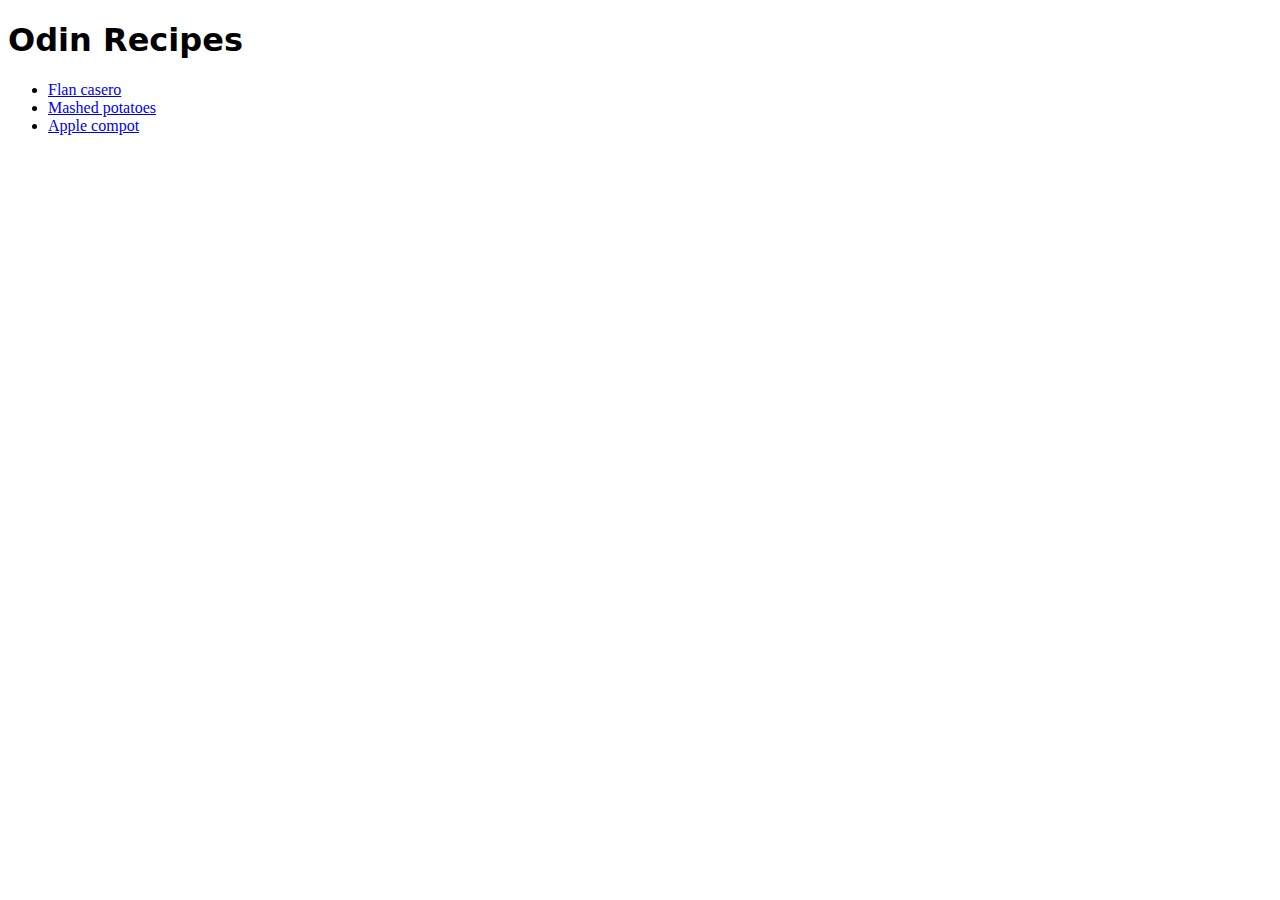
<file: index.html>
<!DOCTYPE html>
<html lang="en">

<head>
    <meta charset="UTF-8">
    <meta name="viewport" content="width=device-width, initial-scale=1.0">
    <title>Odin Recipes</title>
    <link rel="stylesheet" href="styles.css">
</head>

<body>
    <div class="myTitles">
        <h1>Odin Recipes</h1>
    </div>

    <ul class="basicUnorderedList">
        <li> <a href="recipes/flan.html">Flan casero</a></li>
        <li> <a href="recipes/mashed-potatoes.html">Mashed potatoes</a></li>
        <li> <a href="recipes/apple-compot.html">Apple compot</a></li>
    </ul>
</body>

</html>
</file>
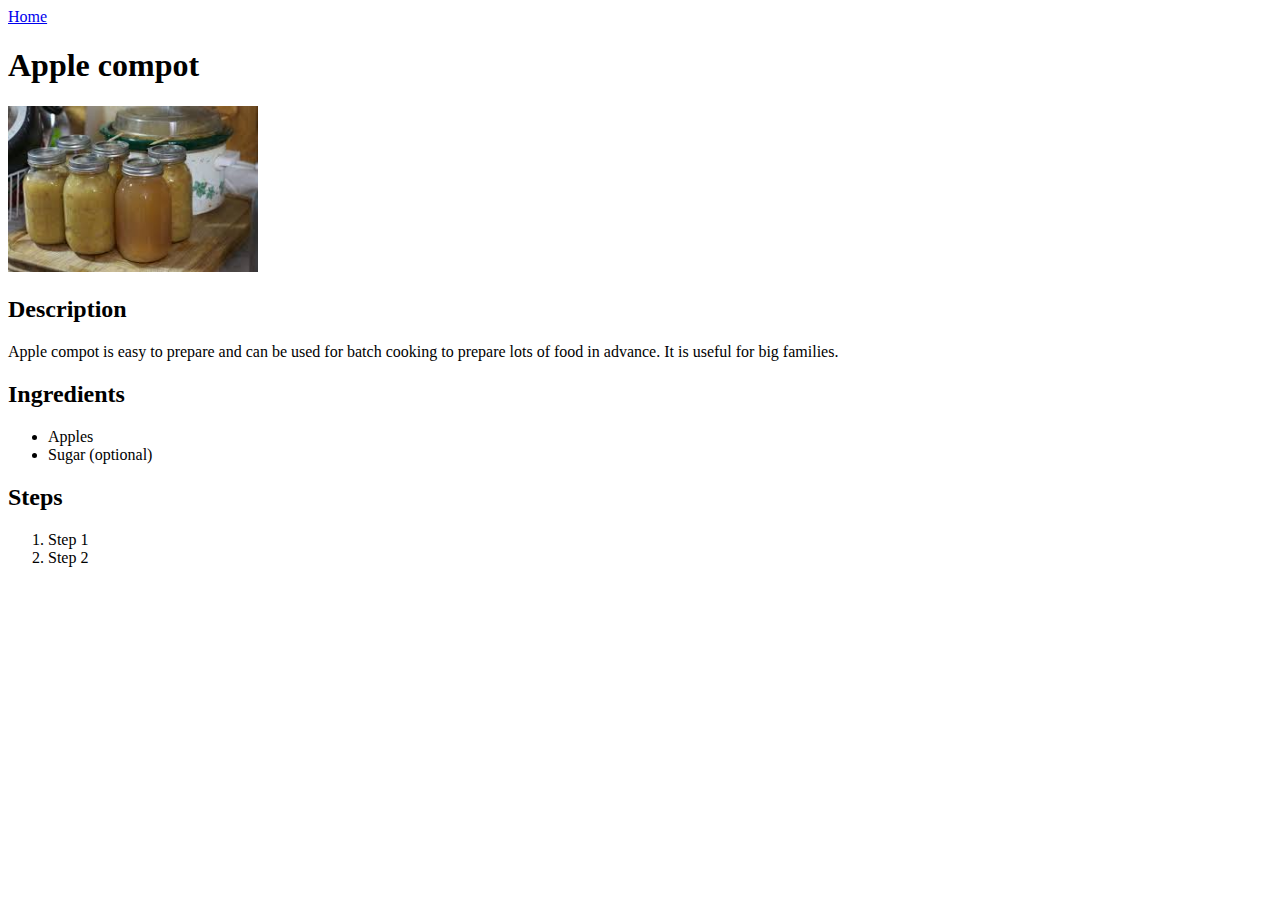
<file: recipes/apple-compot.html>
<!DOCTYPE html>
<html lang="en">

<head>
    <meta charset="UTF-8">
    <meta name="viewport" content="width=device-width, initial-scale=1.0">
    <title>Apple compot</title>
    <link rel="stylesheet" href="../styles.css">
</head>

<body>
    <a href="../index.html">Home</a>
    <h1>Apple compot</h1>
    <img src="../images/appleCompot.jpeg" alt="Image of apple compot" width="250">
    <h2>Description</h2>
    <p>Apple compot is easy to prepare and can be used for batch cooking to prepare
        lots of food in advance. It is useful for big families.
    </p>
    <h2>Ingredients</h2>
    <ul class="basicUnorderedList">
        <li>Apples
        </li>
        <li>Sugar (optional)</li>
    </ul>
    <h2>Steps</h2>
    <ol>
        <li>Step 1</li>
        <li>Step 2</li>

    </ol>
</body>

</html>
</file>
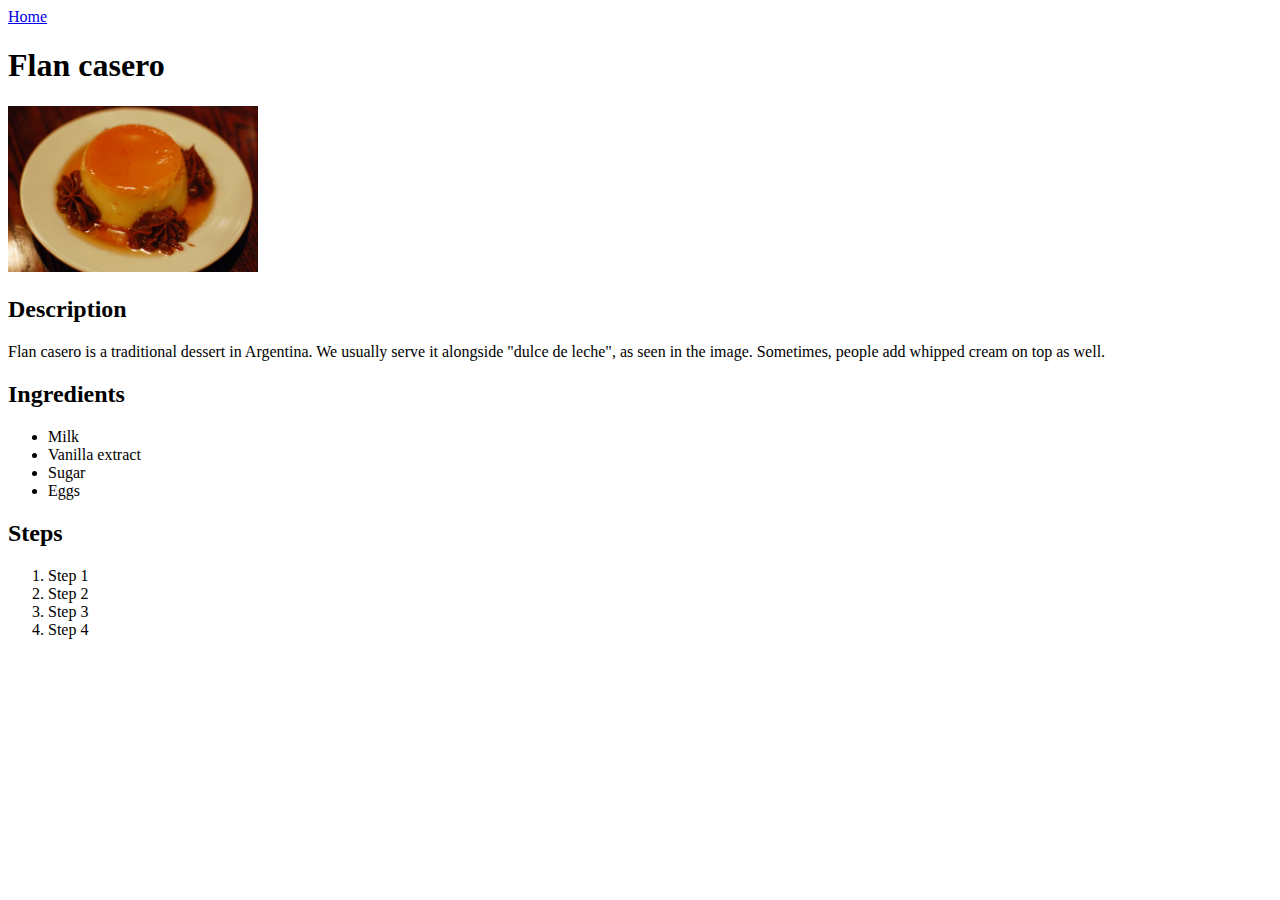
<file: recipes/flan.html>
<!DOCTYPE html>
<html lang="en">

<head>
    <meta charset="UTF-8">
    <meta name="viewport" content="width=device-width, initial-scale=1.0">
    <title>Flan casero</title>
    <link rel="stylesheet" href="../styles.css">
</head>

<body>
    <a href="../index.html">Home</a>
    <h1>Flan casero</h1>
    <img src="../images/flan.jpg" alt="Image of a Flan Casero" width="250">
    <h2>Description</h2>
    <p>Flan casero is a traditional dessert in Argentina.
        We usually serve it alongside "dulce de leche", as seen in the image. Sometimes,
        people add whipped cream on top as well.</p>
    <h2>Ingredients</h2>
    <ul class="basicUnorderedList">
        <li>Milk</li>
        <li>Vanilla extract</li>
        <li>Sugar</li>
        <li>Eggs</li>
    </ul>
    <h2>Steps</h2>
    <ol>
        <li>Step 1</li>
        <li>Step 2</li>
        <li>Step 3</li>
        <li>Step 4</li>
    </ol>
</body>

</html>
</file>
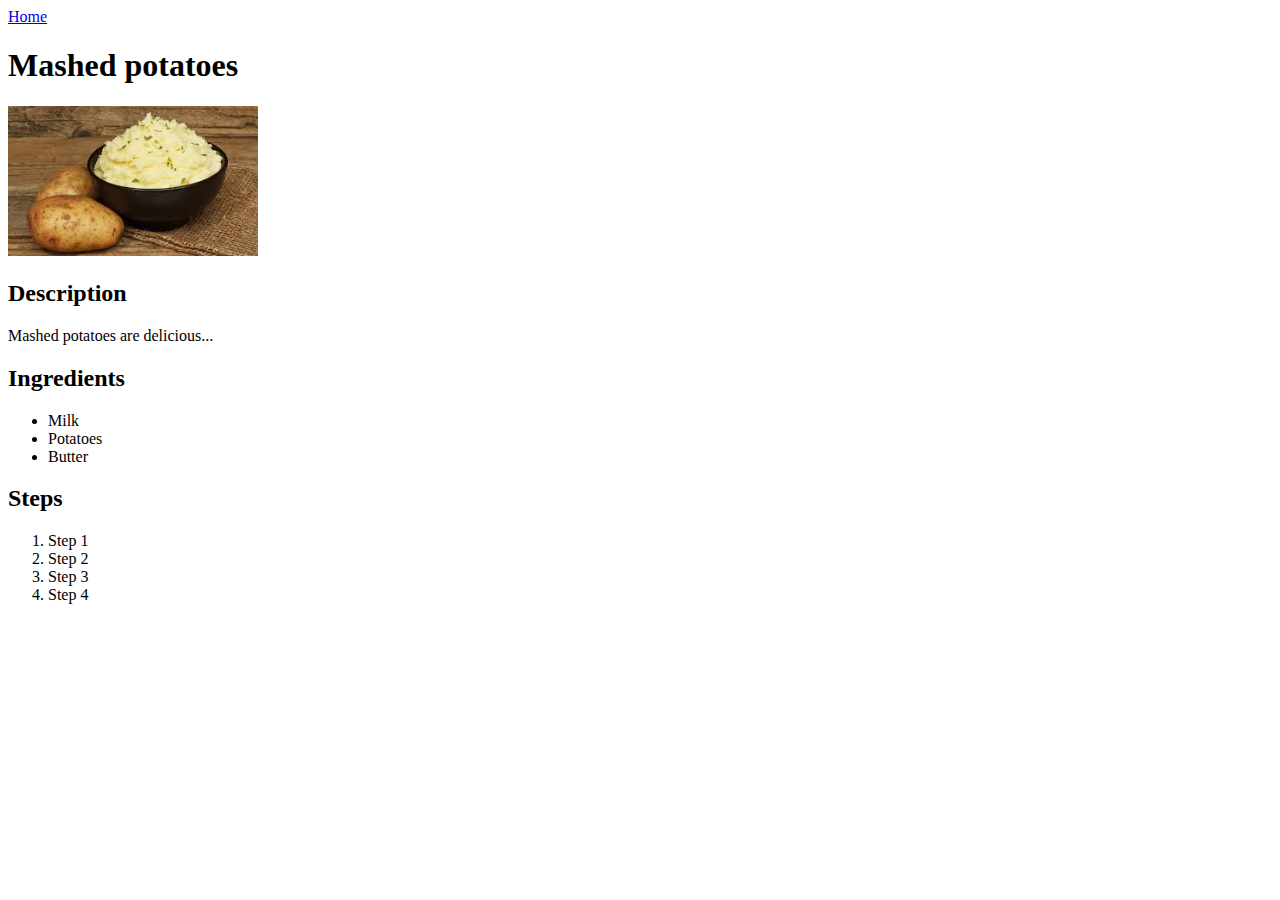
<file: recipes/mashed-potatoes.html>
<!DOCTYPE html>
<html lang="en">

<head>
    <meta charset="UTF-8">
    <meta name="viewport" content="width=device-width, initial-scale=1.0">
    <title>Mashed potatoes</title>
    <link rel="stylesheet" href="../styles.css">
</head>

<body>
    <a href="../index.html">Home</a>
    <h1>Mashed potatoes</h1>
    <img src="../images/mashedPotatoes.jpeg" alt="Image of mashed potatoes" width="250">
    <h2>Description</h2>
    <p>Mashed potatoes are delicious...</p>
    <h2>Ingredients</h2>
    <ul class="basicUnorderedList">
        <li>Milk</li>
        <li>Potatoes</li>
        <li>Butter</li>
    </ul>
    <h2>Steps</h2>
    <ol>
        <li>Step 1</li>
        <li>Step 2</li>
        <li>Step 3</li>
        <li>Step 4</li>
    </ol>
</body>

</html>
</file>
<file: styles.css>
.myTitles {
font-family:"DejaVu Sans", "sans-serif";
}

.basicUnorderedList {
color: black;
font-family:"sans-serif";

}
</file>
